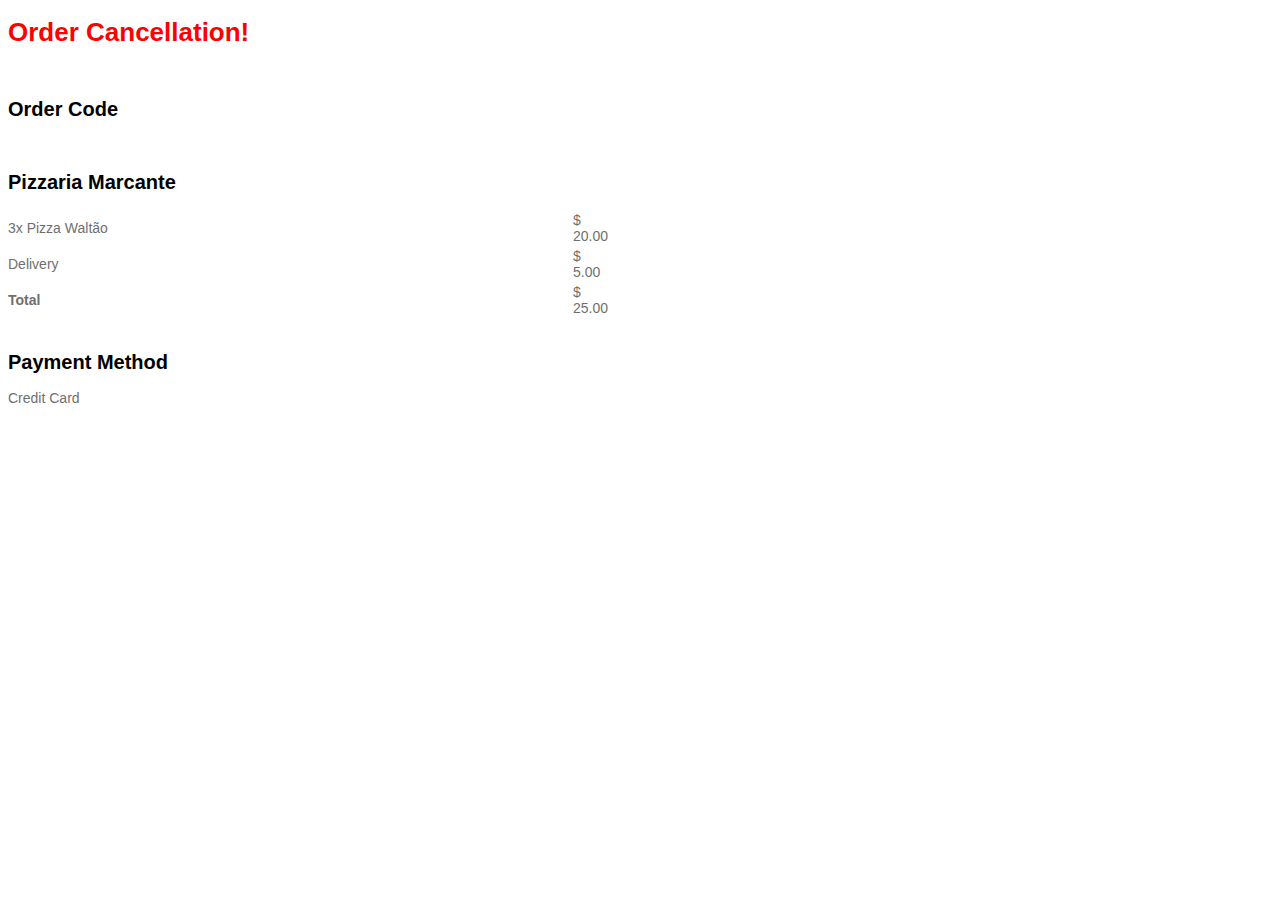
<file: src/main/resources/templates/order-cancellation.html>
<!DOCTYPE html>
<html xmlns:th="http://www.thymeleaf.org">
<head>
    <meta http-equiv="Content-Type" content="text/html; charset=UTF-8" />
</head>
<body style="font: 14px Arial, Helvetica, sans-serif">
<h1 style="color: red; font-size: 26px">Order Cancellation!</h1>

<!--/*@thymesVar id="order" type="dev.drugowick.algaworks.algafoodapi.domain.model.Order"*/-->
<p th:text="${order.client.name} + ', your order is cancelled.'"></p>

<br>
<h2 style="font-size: 20px">Order Code</h2>
<p th:text="'Your order code is: ' + ${order.code}"></p>

<br>
<h2 style="font-size: 20px" th:text="${order.restaurant.name}">Pizzaria Marcante</h2>

<table width="100%" border="0" cellspacing="0" cellpadding="0"
       style="max-width: 600px; color: #6F6F6F">
    <tr th:each="item : ${order.items}">
        <td style="padding: 10px 0" th:text="${item.amount} + 'x ' + ${item.product.name}">3x Pizza Waltão</td>
        <td style="width: 30px" th:text="${#numbers.formatDecimal(item.totalPrice, 0, 'COMMA', 2, 'POINT')}">$ 20.00</td>
    </tr>
    <tr>
        <td style="padding: 10px 0">Delivery</td>
        <td style="width: 30px" th:text="${#numbers.formatDecimal(order.deliveryFee, 0, 'COMMA', 2, 'POINT')}">$ 5.00</td>
    </tr>
    <tr>
        <td style="padding: 10px 0"><b>Total</b></td>
        <td style="width: 30px" th:text="${#numbers.formatDecimal(order.total, 0, 'COMMA', 2, 'POINT')}">$ 25.00</td>
    </tr>
</table>

<br>
<h2 style="font-size: 20px">Payment Method</h2>
<p style="color: #6F6F6F" th:text="${order.paymentMethod.description}">Credit Card</p>

</body>
</html>
</file>
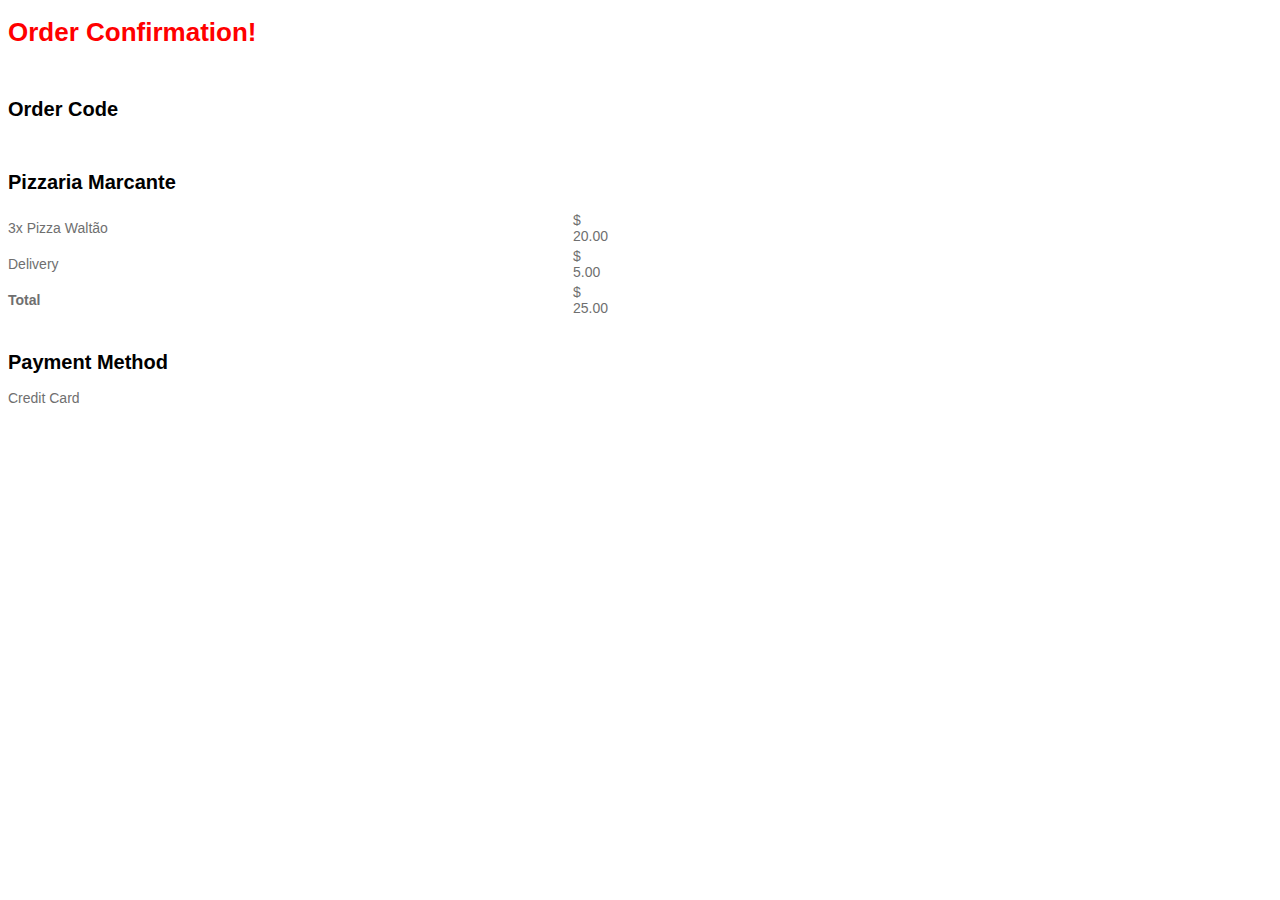
<file: src/main/resources/templates/order-confirmation.html>
<!DOCTYPE html>
<html xmlns:th="http://www.thymeleaf.org">
<head>
    <meta http-equiv="Content-Type" content="text/html; charset=UTF-8" />
</head>
<body style="font: 14px Arial, Helvetica, sans-serif">
<h1 style="color: red; font-size: 26px">Order Confirmation!</h1>

<!--/*@thymesVar id="order" type="dev.drugowick.algaworks.algafoodapi.domain.model.Order"*/-->
<p th:text="${order.client.name} + ', your order is confirmed.'"></p>

<br>
<h2 style="font-size: 20px">Order Code</h2>
<p th:text="'Your order code is: ' + ${order.code}"></p>

<br>
<h2 style="font-size: 20px" th:text="${order.restaurant.name}">Pizzaria Marcante</h2>

<table width="100%" border="0" cellspacing="0" cellpadding="0"
       style="max-width: 600px; color: #6F6F6F">
    <tr th:each="item : ${order.items}">
        <td style="padding: 10px 0" th:text="${item.amount} + 'x ' + ${item.product.name}">3x Pizza Waltão</td>
        <td style="width: 30px" th:text="${#numbers.formatDecimal(item.totalPrice, 0, 'COMMA', 2, 'POINT')}">$ 20.00</td>
    </tr>
    <tr>
        <td style="padding: 10px 0">Delivery</td>
        <td style="width: 30px" th:text="${#numbers.formatDecimal(order.deliveryFee, 0, 'COMMA', 2, 'POINT')}">$ 5.00</td>
    </tr>
    <tr>
        <td style="padding: 10px 0"><b>Total</b></td>
        <td style="width: 30px" th:text="${#numbers.formatDecimal(order.total, 0, 'COMMA', 2, 'POINT')}">$ 25.00</td>
    </tr>
</table>

<br>
<h2 style="font-size: 20px">Payment Method</h2>
<p style="color: #6F6F6F" th:text="${order.paymentMethod.description}">Credit Card</p>

</body>
</html>
</file>
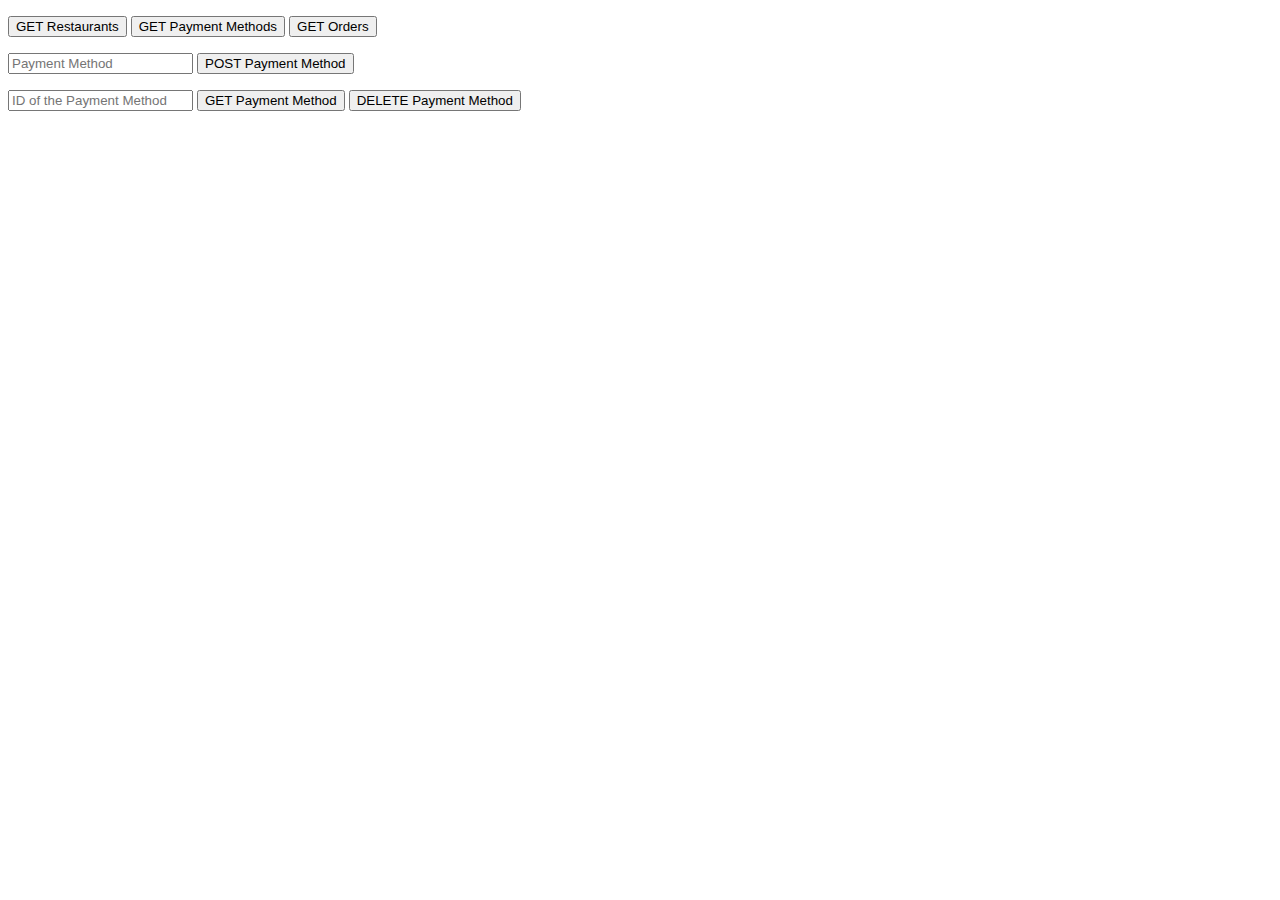
<file: src/main/resources/templates/requests.html>
<!doctype html>
<html lang="en">
<head>
    <title>Drugo AlgafoodAPI</title>
</head>
<body>
        <p>
            <button id="getRestaurants" class="btn btn-secondary">GET Restaurants</button>
            <button id="getPaymentMethods" class="btn btn-secondary">GET Payment Methods</button>
            <button id="getOrders" class="btn btn-secondary">GET Orders</button>
        </p>
        <p>
            <input type="text" id="payment-method" placeholder="Payment Method">
            <button type="button" id="post-payment-method">POST Payment Method</button>
        </p>
        <p>
            <input type="text" id="payment-method-id" placeholder="ID of the Payment Method">
            <button type="button" id="get-payment-method">GET Payment Method</button>
            <button type="button" id="delete-payment-method">DELETE Payment Method</button>
        </p>
        <p>
            <pre id="response"></pre>
        </p>

<script src="https://code.jquery.com/jquery-3.4.1.min.js"></script>
<script>
    // This is null to make it work on other deployments than local.
    // There are instructions on how README.md on how to test CORS using this variable.
    const host = "";

    //var host = "";

    function getRestaurants() {
        ajaxRequest("/restaurants", "get")
    }

    function getPaymentMethods() {
        ajaxRequest("/payment-methods", "get")
    }

    function getOrders() {
        ajaxRequest("/orders", "get")
    }

    function postPaymentMethod() {
        var paymentMethodJson = JSON.stringify({
            "description": $("#payment-method").val()
        });
        ajaxRequest("/payment-methods", "post", paymentMethodJson);
    }

    function getPaymentMethod() {
        const path = "/payment-methods/" + $("#payment-method-id").val();
        ajaxRequest(path, "get");
    }

    function deletePaymentMethod() {
        const path = "/payment-methods/" + $("#payment-method-id").val();
        ajaxRequest(path, "delete");
    }

    function ajaxRequest(path, method, payload) {
        $.ajax({
            url: host + path,
            type: method,
            data: payload,
            contentType: "application/json",

            success: function (response) {
                $("#response").text(JSON.stringify(response, undefined,  4));
            },
            error: function (response) {
                $("#response").text(JSON.stringify(response, undefined,  4));
            }
        });
    }

    $("#getRestaurants").click(getRestaurants);
    $("#getPaymentMethods").click(getPaymentMethods);
    $("#getOrders").click(getOrders);

    $("#post-payment-method").click(postPaymentMethod);
    $("#get-payment-method").click(getPaymentMethod);
    $("#delete-payment-method").click(deletePaymentMethod);
</script>
</body>
</html>
</file>
